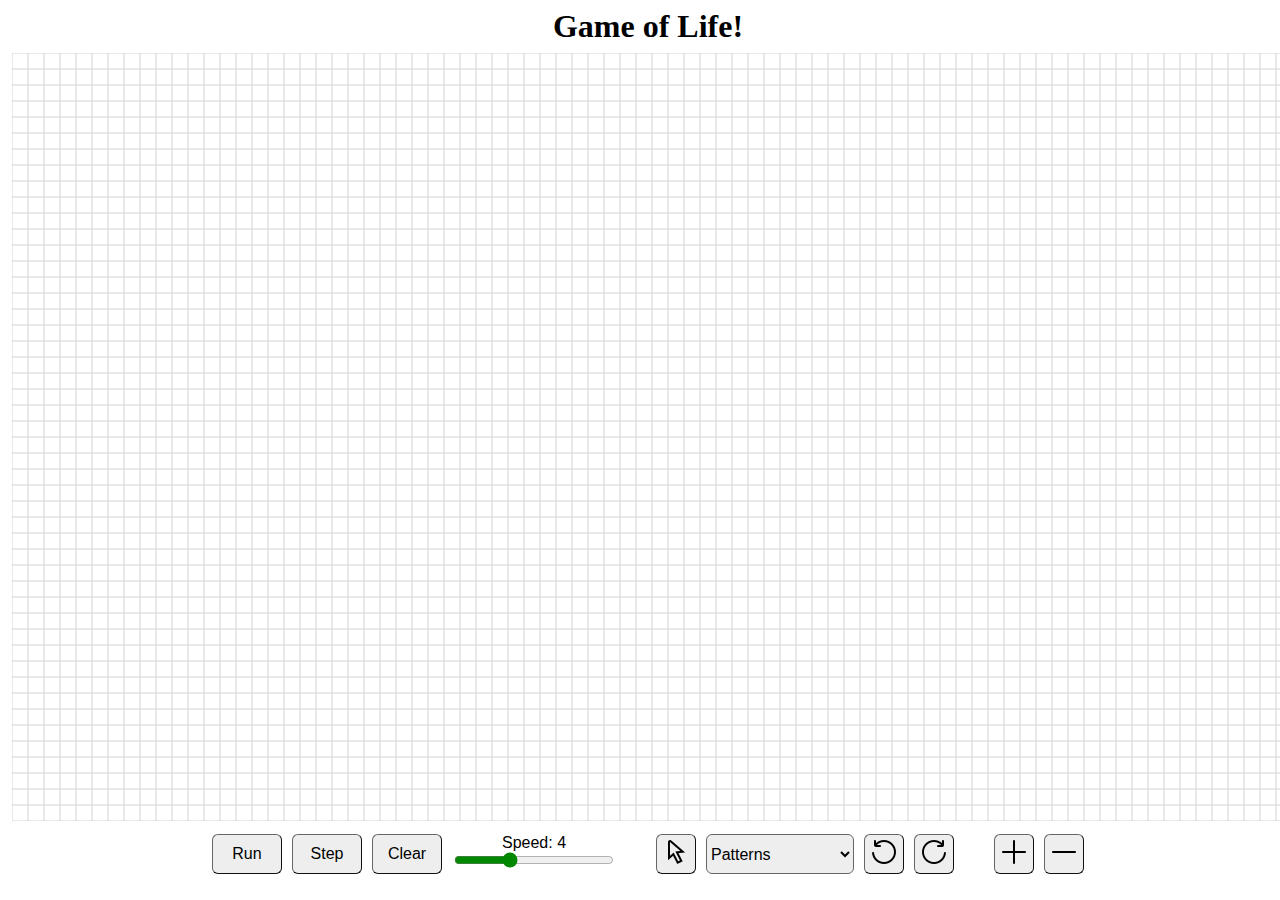
<file: index.html>
<!DOCTYPE html>
<html lang="en">

<head>
    <meta charset="UTF-8">
    <meta name="viewport" content="width=device-width, initial-scale=1.0">

    <link rel="stylesheet" href="style.css">

    <title>Conway's Game of Life</title>
</head>

<body>
    <div id="parentDiv">

        <div id="titleDiv">
            <h1 id="title">Game of Life!</h1>
        </div>

        <div id="gridDiv">
            <canvas id="gridCanvas"></canvas>
        </div>

        <div id="inputsDiv">
            <div id="inputsInnerDiv">

                <button id="runButton" class="textBtn" type="button">Run</button>
                <button id="stepButton" class="textBtn" type="button">Step</button>
                <button id="clearButton" class="textBtn" type="button">Clear</button>
                <div id="sliderDiv">
                    <div id="sliderTexDiv">
                        <p id="speedText">Speed: </p> <output id="speedValue"></output>
                    </div>
                    <input id="speedSlider" type="range" min="1" max="10" value="1" step="1" />
                </div>

                <button id="cursorButton" class="iconBtn" type="button"><img class="img" src="assets/cursor.png"
                        alt="Cursor" /></button>

                <select id="patternsSelect" class="selects">
                    <option value="default" id="sel0" selected="selected">Patterns</option>

                    <optgroup label="Spaceships">
                        <option value="sp1" id="sp1">Glider</option>
                        <option value="sp2" id="sp2">Light Weight Spaceship</option>
                        <option value="sp4" id="sp4">Heavy Weight Spaceship</option>

                    <optgroup id="puf0" label="Puffers">
                        <option value="puf1" id="puf1">Puffer 1</option>
                        <option value="puf2" id="puf2">Puffer 2</option>

                    <optgroup id="osc0" label="Oscillators">
                        <option value="osc1" id="osc1">Blinker</option>
                        <option value="osc2" id="osc2">Pentadecathlon</option>
                        <option value="osc3" id="osc3">Pentadecathlon Synthesis</option>
                        <option value="osc4" id="osc4">Pulsar</option>
                        <option value="osc5" id="osc5">Pre-Pulsar</option>
                        <option value="osc6" id="osc6">Kok's Galaxy</option>
                        <option value="osc7" id="osc7">Clock</option>

                    <optgroup id="mtsl0" label="Methuselahs">
                        <option value="mtsl1" id="mtsl1">Acorn</option>
                        <option value="mtsl2" id="mtsl2">Pi-Heptomino</option>

                    <optgroup id="other0" label="Other">
                        <option value="other1" id="other1">Line</option>
                </select>

                <button id="rotateLeftBtn" class="iconBtn" type="button"><img class="image" src="assets/rotate-left.png"
                        alt="Rotate Left"></button>
                <button id="rotateRightBtn" class="iconBtn" type="button"><img class="image" src="assets/rotate-right.png"
                        alt="Rotate Right"></button>

                <button id="plusBtn" class="iconBtn" type="button"><img class="image" src="assets/plus.png"
                        alt="Enlarge"></button>
                <button id="minusBtn" class="iconBtn" type="button"><img class="image" src="assets/minus.png"
                        alt="Shrink"></button>
            </div>
        </div>
    </div>

</body>

<script type="module" src="grid.js"></script>
<script type="module" src="gol.js"></script>

</html>
</file>
<file: style.css>
#parentDiv {
  display: static;

  width: 1280px;
  height: auto;
  margin: auto;
}

/* -------------------------------- */
/* Title */

#titleDiv {
  text-align: center;
}
#titleDiv h1 {
  padding: 0px;
  margin: 4px;
}

/* -------------------------------- */
/* Grid */

#gridDiv {
  text-align: center;
  padding: 4px;
}

/* -------------------------------- */
/* Inputs */

#inputsDiv {
  text-align: center;
  margin:  auto;
}

#inputsInnerDiv {
  display: inline-flex;
  margin:  3px;
  padding: 2px;
}

/* Buttons & Select */

button, select, select:focus {
  background-color: #EEEEEE;

  border-width: 1px;
  border-radius: 6px;
  border-color: #666666;

  cursor: pointer;
}

button:hover, select:hover {
  background-color: #DDDDDD;
}

*:focus {
  outline: none;
}

/* Text */

button, select, #speedText, #speedValue {
  font-size: 16px;
  text-align: center;
  font-family: Arial, Helvetica, sans-serif;}


.textBtn {
  width: 70px;
  height: 40px;
  margin-left: 5px;
  margin-right: 5px;
}

.iconBtn {
  float: left;
  width: 40px;
  height: 40px;
  margin-left: 5px;
  margin-right: 5px;
}

#sliderDiv {
  padding: 0px;
  height: 40px;
  margin-left: 5px;
  margin-right: 5px;

  margin-right: 20px;
}
#sliderTextDiv {
  display: block;
  margin-top: 0px;
  padding: 0px;
}
#speedText {
  display: inline;
  margin-top: 0px;
  padding: 0px;
}
#speedvalue {
  display: inline;
  margin-top: 0px;
  padding: 0px;
}
#speedSlider {
  width: 160px;
  margin-top: 0px;
  padding: 0px;
  accent-color: #008800; 
}


#cursorButton {
  margin-left: 20px;
}


select {
  width: 148px;
  height: 40px;
  margin-left: 5px;
  margin-right: 5px;
}

select option {
  text-align: left;
}

select optgroup {
  text-align: left;
}

#rotateRightBtn {
  margin-right: 20px;
}

#plusBtn {
  margin-left: 20px;
}
</file>
